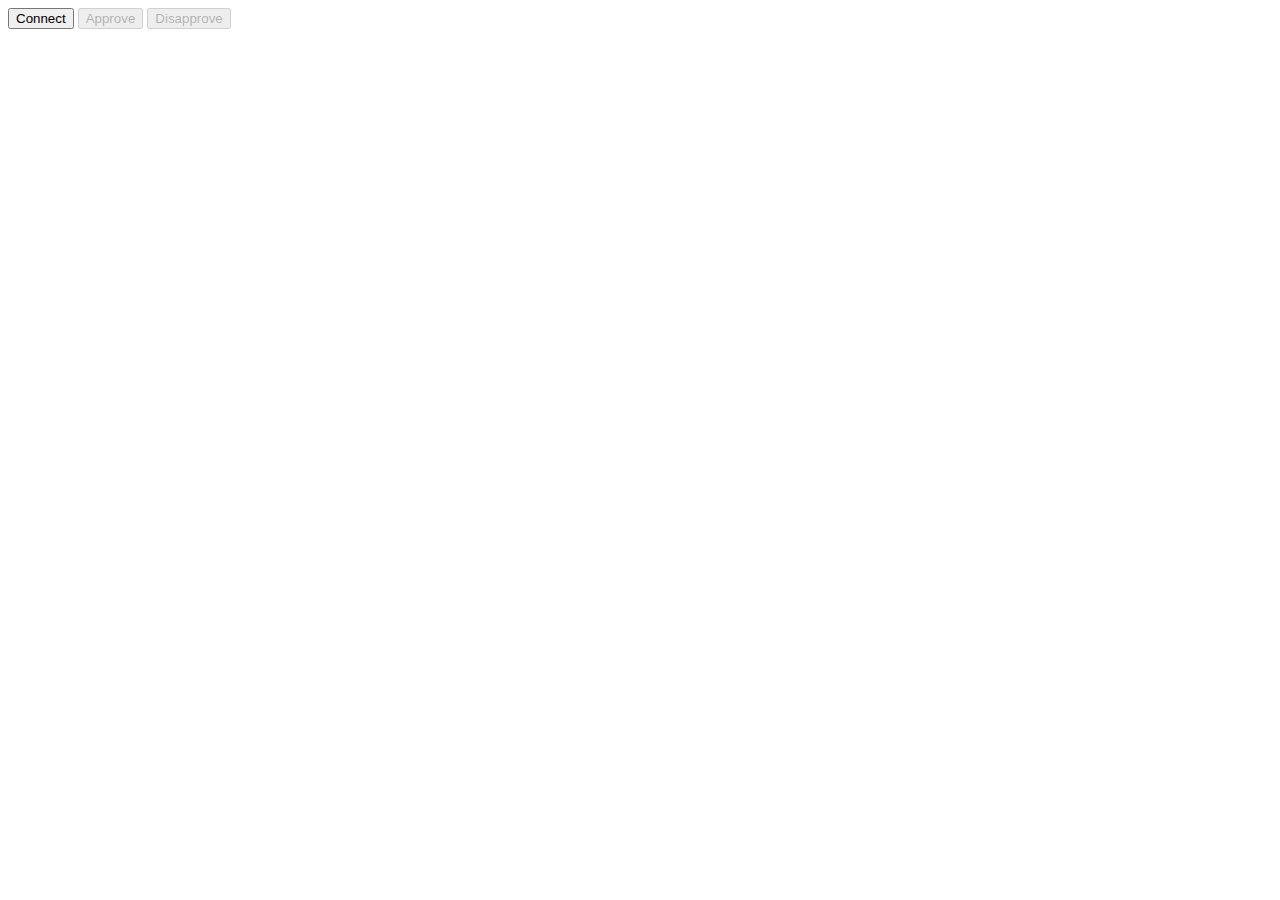
<file: dfk/index.html>
<!DOCTYPE html>
<html>
	<head>
		<title>DFK Bot Approval</title>
	</head>
	<body>
		<button id="connect-button">Connect</button>
		<button id="approve-button" disabled>Approve</button>
		<button id="disapprove-button" disabled>Disapprove</button>
		<label id="address-label"></label>
		<script src="main.js"></script>
	</body>
</html>
</file>
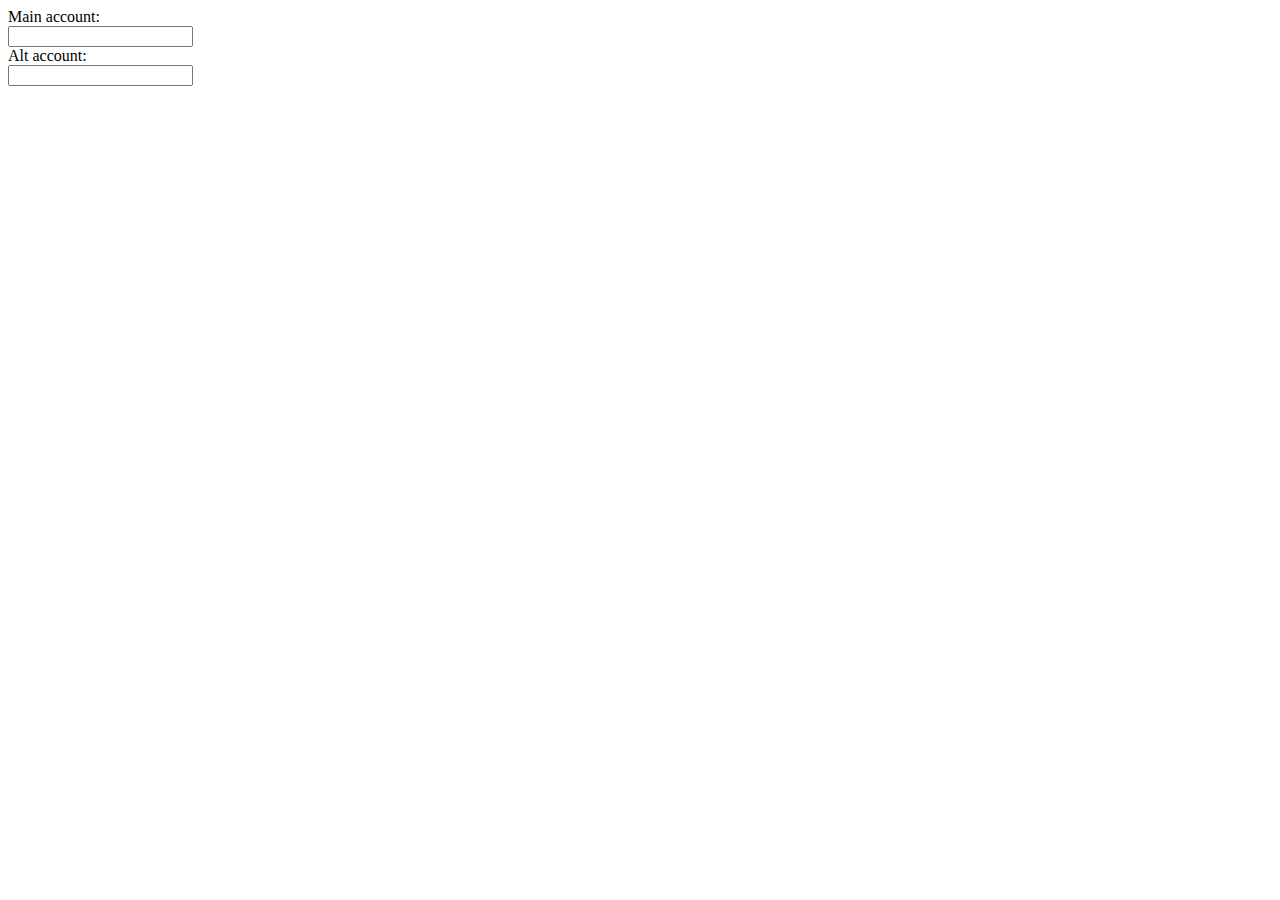
<file: cityhelper/test.html>
<!DOCTYPE html>
<html>
  <head>
    <title>CityHelper Test Page</title>
  </head>
  <body>
	<form onsubmit="return false">
		<label for="main">Main account:</label><br>
		<input type="text" id="main">
		<label id="main_load"></label><br>
	</form>
	<form onsubmit="return false">
		<label for="alt">Alt account:</label><br>
		<input type="text" id="alt">
		<label id="alt_load"></label><br>
	</form>
	<script src="test.js"></script>
  </body>
</html>
</file>
